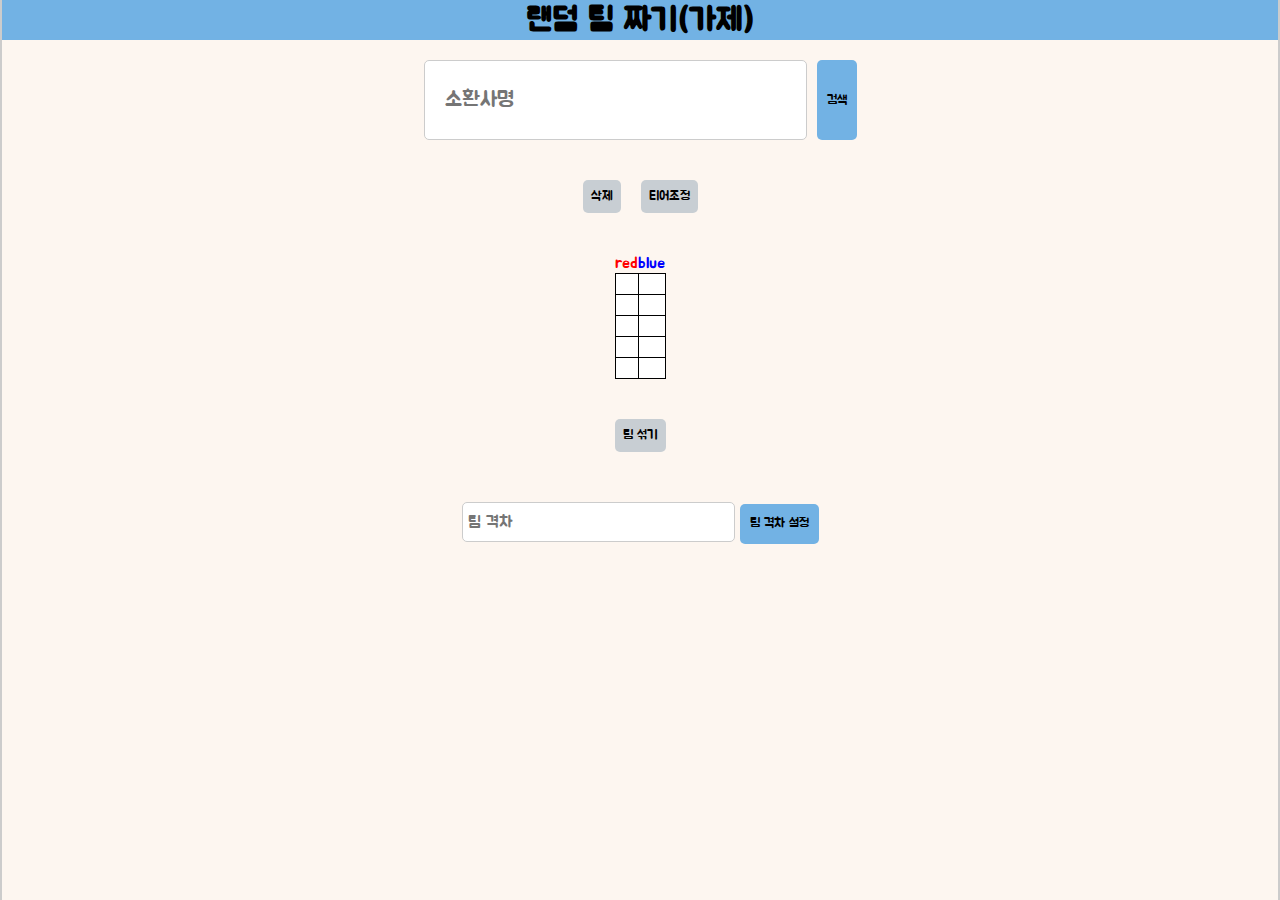
<file: index.html>
<!DOCTYPE html>
<html lang="en">

<head>
    <meta charset="UTF-8">
    <meta http-equiv="X-UA-Compatible" content="IE=edge">
    <meta name="viewport" content="width=device-width, initial-scale=1.0">
    <title>Document</title>
    <script src="index.js"></script>
    <link rel="stylesheet" href="index.css">
</head>

<body>
    <div id="body_div">
        <header>
            <div class="header_div">
                <h1>랜덤 팀 짜기(가제)</h1>
            </div>
        </header>
        <article class="art">
            <section class="sec_1">
                <input type="text" placeholder="소환사명" id="inputName" class="input_text">
                <input type="button" onclick="getSummoner_name()" value="검색" class="btn-b" id="inputNameBtn">
            </section>

            <section class="sec_2">
                <input type="button" value="삭제" class="btn-g" id="button" onclick="deleteSummoner()">
                <input type="button" value="티어조정" class="btn-g" id="button" onclick="modifyTier()">
            </section>

            <section class="sec_3">
                <table>
                    <thead>
                        <tr>
                            <td id="c_r">red</td>
                            <td id="c_b">blue</td>
                        </tr>
                    </thead>
                    <tbody>
                        <tr class="sec_3_table_tr_1">
                            <td class="sec_3_table_td_1" onclick="showOption('1')"></td>
                            <td class="sec_3_table_td_6" onclick="showOption('6')"></td>
                        </tr>
                        <tr class="sec_3_table_tr_2">
                            <td class="sec_3_table_td_2" onclick="showOption('2')"></td>
                            <td class="sec_3_table_td_7" onclick="showOption('7')"></td>
                        </tr>
                        <tr class="sec_3_table_tr_3">
                            <td class="sec_3_table_td_3" onclick="showOption('3')"></td>
                            <td class="sec_3_table_td_8" onclick="showOption('8')"></td>
                        </tr>
                        <tr class="sec_3_table_tr_4">
                            <td class="sec_3_table_td_4" onclick="showOption('4')"></td>
                            <td class="sec_3_table_td_9" onclick="showOption('9')"></td>
                        </tr>
                        <tr class="sec_3_table_tr_5">
                            <td class="sec_3_table_td_5" onclick="showOption('5')"></td>
                            <td class="sec_3_table_td_10" onclick="showOption('10')"></td>
                        </tr>
                    </tbody>
                </table>
            </section>

            <section class="sec_4">
                <input type="button" onclick="suffleTeam()" value="팀 섞기" class="btn-g">
            </section>

            <section class="sec_5">
                <input type="text" placeholder="팀 격차" id="tierWeights" class="input_text">
                <input type="button" onclick="inputTierGap()" value="팀 격차 설정" class="btn-b">
            </section>

        </article>
    </div>
</body>

</html>
</file>
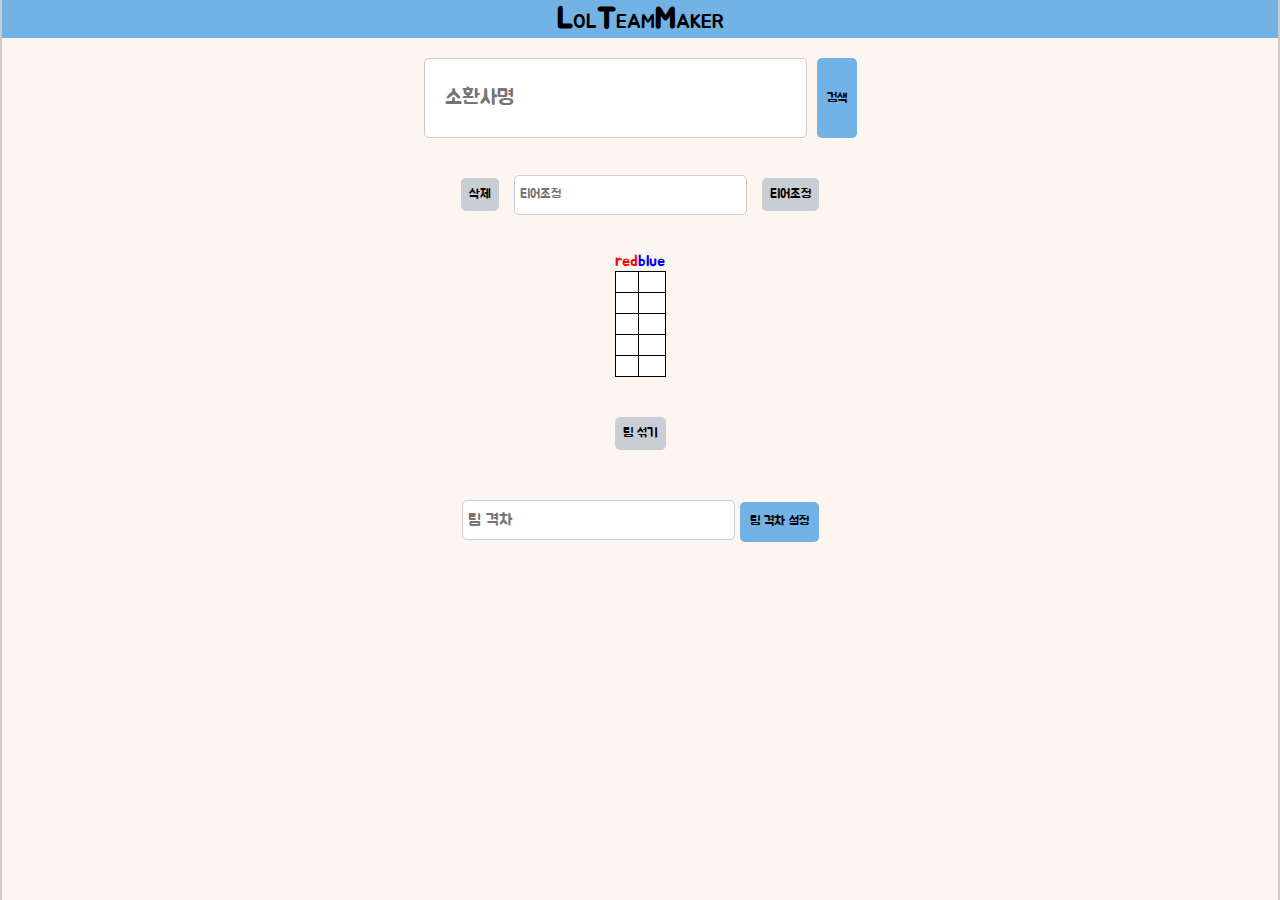
<file: public/index.html>
<!DOCTYPE html>
<html lang="en">

<head>
    <meta charset="UTF-8">
    <meta http-equiv="X-UA-Compatible" content="IE=edge">
    <meta name="viewport" content="width=device-width, initial-scale=1.0">    
    <title>LoLTeamMaker</title>
    <script src="index.js"></script>
    <link rel="stylesheet" href="index.css">
    <link rel="icon" href="./pancake_VVY_icon.ico">
</head>

<body>
    <div id="body_div">
        <header>
            <div class="header_div">
                <p><strong>L</strong>OL<strong>T</strong>EAM<strong>M</strong>AKER</p>
            </div>
        </header>
        <article>
            <section class="sec_1">
                <input type="text" placeholder="소환사명" id="inputName" class="input_text">
                <input type="button" onclick="getSummoner_name()" value="검색" class="btn-b" id="inputNameBtn">
            </section>
            <section class="sec_2">
                <input type="button" value="삭제" class="btn-g" id="button" onclick="deleteSummoner()">
                <input type="text" placeholder="티어조정" class="modifyInput">
                <input type="button" value="티어조정" class="btn-g" id="button" onclick="modifyTier()">
            </section>
            <section class="sec_3">
                <table>
                    <thead>
                        <tr>
                            <td id="c_r">red</td>
                            <td id="c_b">blue</td>
                        </tr>
                    </thead>
                    <tbody>
                        <tr class="sec_3_table_tr_1">
                            <td class="sec_3_table_td_1" onclick="showOption('1')"></td>
                            <td class="sec_3_table_td_6" onclick="showOption('6')"></td>
                        </tr>
                        <tr class="sec_3_table_tr_2">
                            <td class="sec_3_table_td_2" onclick="showOption('2')"></td>
                            <td class="sec_3_table_td_7" onclick="showOption('7')"></td>
                        </tr>
                        <tr class="sec_3_table_tr_3">
                            <td class="sec_3_table_td_3" onclick="showOption('3')"></td>
                            <td class="sec_3_table_td_8" onclick="showOption('8')"></td>
                        </tr>
                        <tr class="sec_3_table_tr_4">
                            <td class="sec_3_table_td_4" onclick="showOption('4')"></td>
                            <td class="sec_3_table_td_9" onclick="showOption('9')"></td>
                        </tr>
                        <tr class="sec_3_table_tr_5">
                            <td class="sec_3_table_td_5" onclick="showOption('5')"></td>
                            <td class="sec_3_table_td_10" onclick="showOption('10')"></td>
                        </tr>
                    </tbody>
                </table>
            </section>

            <section class="sec_4">
                <input type="button" onclick="suffleTeam()" value="팀 섞기" class="btn-g">
            </section>

            <section class="sec_5">
                <input type="text" placeholder="팀 격차" id="tierWeights" class="input_text">
                <input type="button" onclick="inputTierGap()" value="팀 격차 설정" class="btn-b">
            </section>

        </article>
    </div>
</body>

</html>
</file>
<file: index.css>
/* 
color
header : #FCD8D4
background : #FDF6F0
#F8E2CF
#F5C6AA 

#FEF7DC
#E6DDC6
#C2B8A3
#A19882

*/

@import url('https://fonts.googleapis.com/css2?family=Jua&display=swap');

*,
*::after,
*::before {
    margin: 0;
    padding: 0;
    box-sizing: border-box;
    background-color: #FDF6F0;
    font-family: 'Jua', sans-serif;
}

#body_div{
    text-align: center;
    width: 100vw;
    height: 100vh;
    margin: 0 auto;
    border-left: 2px solid #ccc;
    border-right: 2px solid #ccc;
}

article{
    margin-top: 20px;
    justify-content: center;
}

.art{
    font-family: 'Nanum Gothic', sans-serif;
}

.header_div > h1{
    background-color: #72b2e4;
}

.sec_1{
    display: flex;
    justify-content: center;
}

.sec_1 > *{
    background-color: white;
    border: 0px;
    margin: 0 5px;
}

.sec_1 > .input_text{
    height: 80px;
    font-size: 1.3em;
    padding: 20px;
    border: 1px solid #ccc;
    border-radius: 5px;
}

.sec_1 > .btn-g{
    height: 80px;
}

.input_btn{
    cursor: pointer;
}

input:focus{
    outline: none;
}

.sec_2{
    display: flex;
    justify-content: center;
    padding-top: 30px;
}

.sec_3{
    display: flex;
    justify-content: center;
}

.sec_3 > table{
    margin: 30px;
    padding: 30px;
    border: none;
    padding-bottom: 0px;
    border-spacing: 0;
    border-collapse: collapse;
    user-select: none;
}

.sec_3 > table > tbody > tr > td > *{
    width: 100%;
    padding: 5px;
}

.sec_3 > table > tbody > tr > *{
    background-color: white;
    padding: 10px;
    border: 1px solid black;
    cursor: pointer;
}

.sec_4{
    display: flex;
    justify-content: center;
    margin-bottom: 20px;
}

.sec_5{
    margin-top: 40px;
}

.sec_5 > .input_text{
    padding: 5px;
    height: 40px;
    font-size: 1em;
    background-color: white;
    border: 1px solid #ccc;
    border-radius: 5px;
    /* margin: 5px; */
}

.sec_5 > .btn-b{
    text-align: center;
    height: 40px;
}

.btn-b{
    background-color: #72b2e4;
    border: none;
    padding: 10px;
    border-radius: 5px;
}

.btn-g{
    background-color: #c8ced3;
    padding: 8px;
    margin: 10px;
    border-radius: 5px;
    border: none;
}

#c_r{
    color: red;
}

#c_b{
    color: blue;
}
</file>
<file: public/index.css>
/* 
color
header : #FCD8D4
background : #FDF6F0
#F8E2CF
#F5C6AA 

#FEF7DC
#E6DDC6
#C2B8A3
#A19882

*/

@import url('https://fonts.googleapis.com/css2?family=Jua&display=swap');

*,
*::after,
*::before {
    margin: 0;
    padding: 0;
    box-sizing: border-box;
    background-color: #FDF6F0;
    font-family: 'Jua', sans-serif;
}

#body_div{
    text-align: center;
    width: 100vw;
    height: 100vh;
    margin: 0 auto;
    border-left: 2px solid #ccc;
    border-right: 2px solid #ccc;
}

article{
    margin-top: 20px;
    justify-content: center;
}

.art{
    font-family: 'Nanum Gothic', sans-serif;
}

.header_div > p
,.header_div > p > strong{
    background-color: #72b2e4;
    font-size: 30px;
}

.header_div > p{
    font-size: 20px;
}

.sec_1{
    display: flex;
    justify-content: center;
}

.sec_1 > *{
    background-color: white;
    border: 0px;
    margin: 0 5px;
}

.sec_1 > .input_text{
    height: 80px;
    font-size: 1.3em;
    padding: 20px;
    border: 1px solid #ccc;
    border-radius: 5px;
}

.sec_1 > .btn-g{
    height: 80px;
}

.input_btn{
    cursor: pointer;
}

input:focus{
    outline: none;
}

.sec_2{
    justify-content: center;
    padding-top: 30px;
}

.sec_2 > .modifyInput{
    padding: 5px;
    height: 40px;
    background-color: white;
    border: 1px solid #ccc;
    border-radius: 5px;
}


.sec_3{
    display: flex;
    justify-content: center;
}

.sec_3 > table{
    margin: 30px;
    padding: 30px;
    border: none;
    padding-bottom: 0px;
    border-spacing: 0;
    border-collapse: collapse;
    user-select: none;
}

.sec_3 > table > tbody > tr > td > *{
    width: 100%;
    padding: 5px;
}

.sec_3 > table > tbody > tr > *{
    background-color: white;
    padding: 10px;
    border: 1px solid black;
    cursor: pointer;
}

.sec_4{
    display: flex;
    justify-content: center;
    margin-bottom: 20px;
}

.sec_5{
    margin-top: 40px;
}

.sec_5 > .input_text{
    padding: 5px;
    height: 40px;
    font-size: 1em;
    background-color: white;
    border: 1px solid #ccc;
    border-radius: 5px;
}

.sec_5 > .btn-b{
    text-align: center;
    height: 40px;
}

.btn-b{
    background-color: #72b2e4;
    border: none;
    padding: 10px;
    border-radius: 5px;
}

.btn-g{
    background-color: #c8ced3;
    padding: 8px;
    margin: 10px;
    border-radius: 5px;
    border: none;
}

#c_r{
    color: red;
}

#c_b{
    color: blue;
}
</file>
